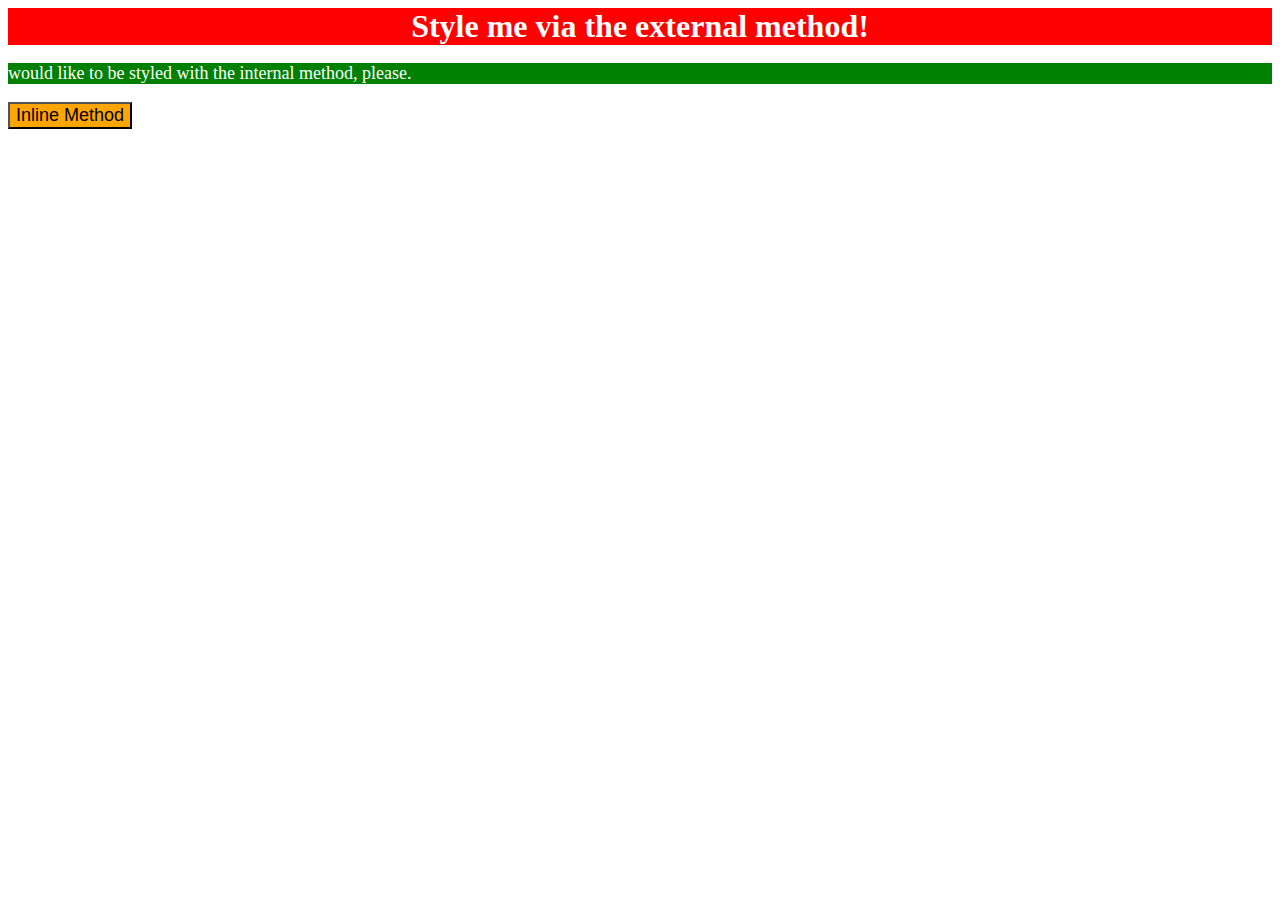
<file: foundations/01-css-methods/index.html>
<!DOCTYPE html>
<html lang="en">
  
  <head>
    <link rel="stylesheet" href="styles.css">
  <!--Style bellow is internal css method-->
  <style>
      p {
        background-color: green;
        color: white;
        font-size: 18px;
      }
  </style>
     <meta charset="UTF-8">
     <meta http-equiv="X-UA-Compatible" content="IE=edge">
     <meta name="viewport" content="width=device-width, initial-scale=1.0">
      <title>Methods for Adding CSS</title>
  </head>

  <body>
   
      <div>Style me via the external method!</div>
    
      <p> would like to be styled with the internal method, please.</p>
    <!-- Style bellow is Inline css method -->
      <button style="background-color: orange; font-size: 18px;"> Inline Method</button>
   
      </body>

</html>
</file>
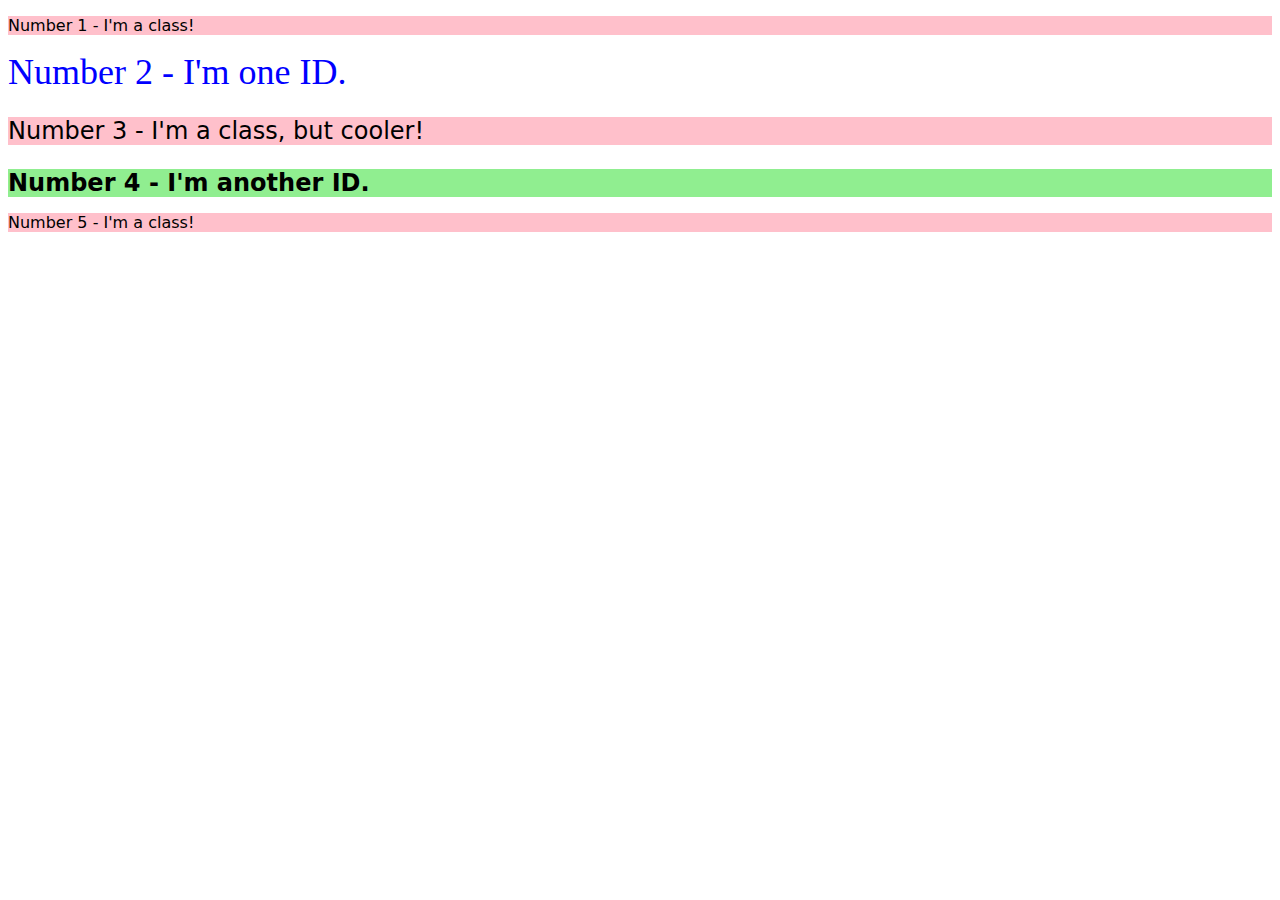
<file: foundations/02-class-id-selectors/index.html>
<!DOCTYPE html>
<html lang="en">

  <head>
    <meta charset="UTF-8">
    <meta http-equiv="X-UA-Compatible" content="IE=edge">
    <meta name="viewport" content="width=device-width, initial-scale=1.0">
      
    <title>Class and ID Selectors</title>
        <link rel="stylesheet" href="style.css">
  </head>
  
  
  <body>
    <p class="text">Number 1 - I'm a class!</p> <!--not lighting red-->
    
    <div id="title">Number 2 - I'm one ID.</div> <!--blue text and a font size of 36px w ID-->
    
    <p class="text size">Number 3 - I'm a class, but cooler!</p> <!--odd number var.-->
    
    <div id="green" class="text size">Number 4 - I'm another ID.</div>
    
    <p class="text">Number 5 - I'm a class!</p> <!--not lighting red-->
  
  </body>


  </html>
</file>
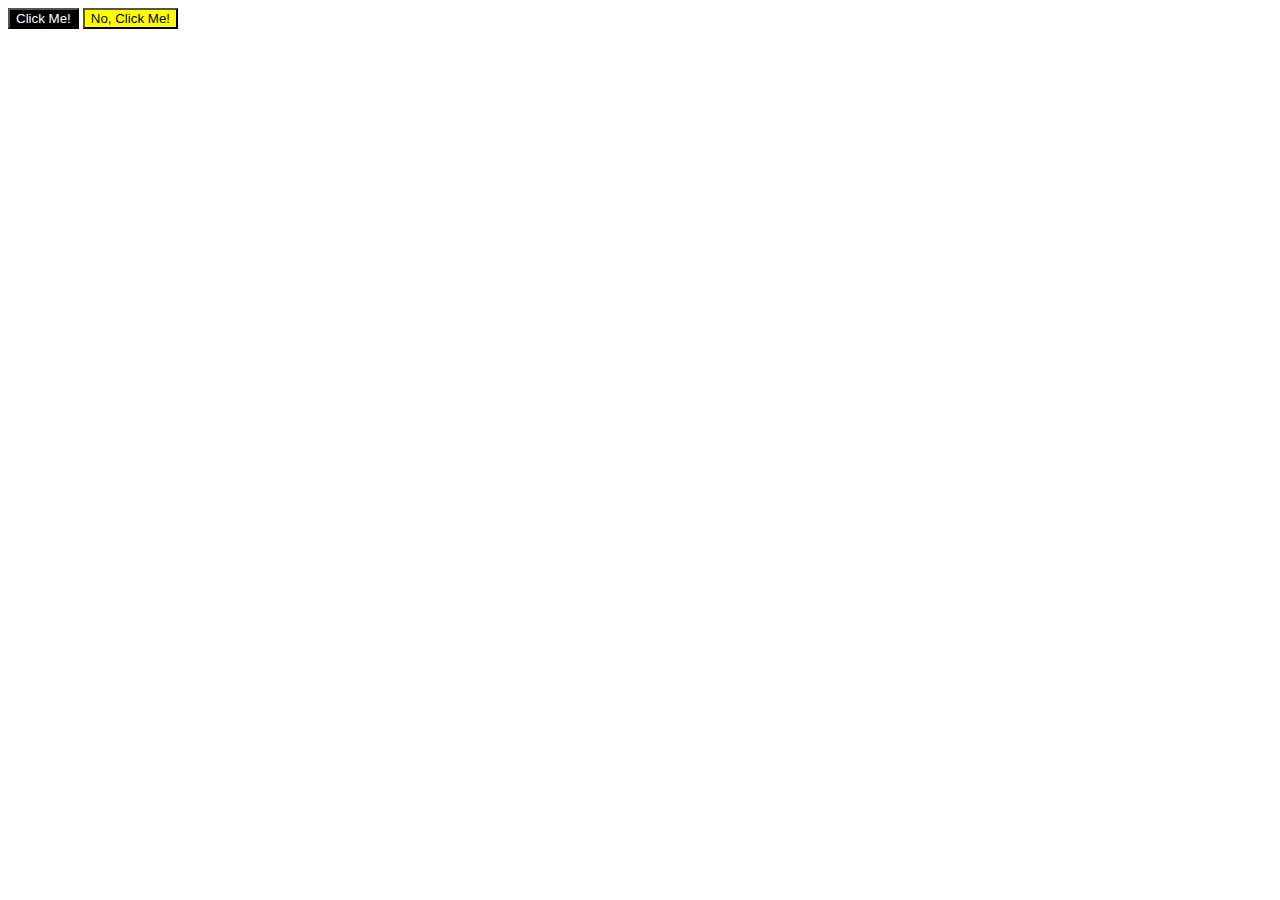
<file: foundations/03-grouping-selectors/index.html>
<!DOCTYPE html>
<html lang="en">
  
  <head>
    <meta charset="UTF-8">
    <meta http-equiv="X-UA-Compatible" content="IE=edge">
    <meta name="viewport" content="width=device-width, initial-scale=1.0">
    
    <title>Grouping Selectors</title>
    
    <link rel="stylesheet" href="style.css">
  
  </head>
  
  <body>
    <button class="c1"> Click Me!</button>
    <button class ="c2"> No, Click Me!</button>
  </body>

</html>
</file>
<file: foundations/01-css-methods/styles.css>
/* This is the external css method [commit] */
div {
    background-color: red;
    color: white;
    font-size: 32px;
    text-align: center;
    font-weight: bold;
}
</file>
<file: foundations/02-class-id-selectors/style.css>
.text{
    background-color: pink;
    font-family: Verdana,"DejaVu Sans",sans-serif;
}

/* needed to create another to stack */
.text.size {
    font-size: 24px;  
}


#green{
    background-color: lightgreen;
    font-weight: bold;
}

#title {
    color: blue;
    font-size: 36px;
}
</file>
<file: foundations/03-grouping-selectors/style.css>
.c1{
    background-color: black;
    color: white;
}

.c2{
    background-color: yellow;
}

.c1.c2{ 
    font-size: 28px;
    font-family: Helvetica, "Times New Roman", sans-serif;
}
</file>
